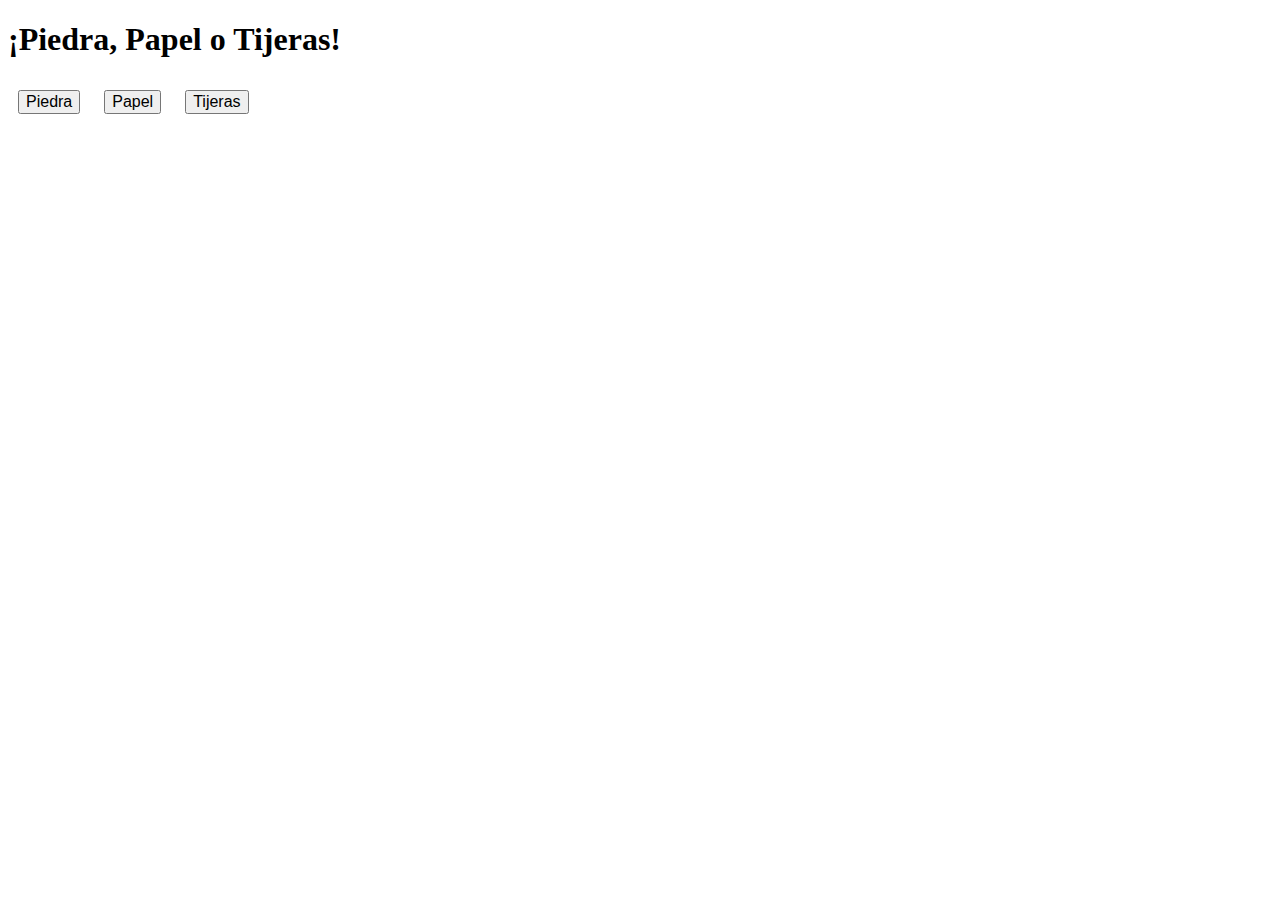
<file: Foundations Lessons/Rock Paper Scissor Game/index.html>
<!DOCTYPE html>
<html lang="en">
<head>
    <meta charset="UTF-8">
    <meta name="viewport" content="width=device-width, initial-scale=1.0">
    <title>Rock Paper Scissors</title>
    <style>
        button {
            font-size: 16px;
            margin: 10px;
        }
    </style>
</head>
<body>
    <h1>¡Piedra, Papel o Tijeras!</h1>
    
    <button onclick="playGame('Piedra')">Piedra</button>
    <button onclick="playGame('Papel')">Papel</button>
    <button onclick="playGame('Tijeras')">Tijeras</button>

    <p id="result"></p>

    <script src="game.js"></script>
</body>
</html>
</file>
